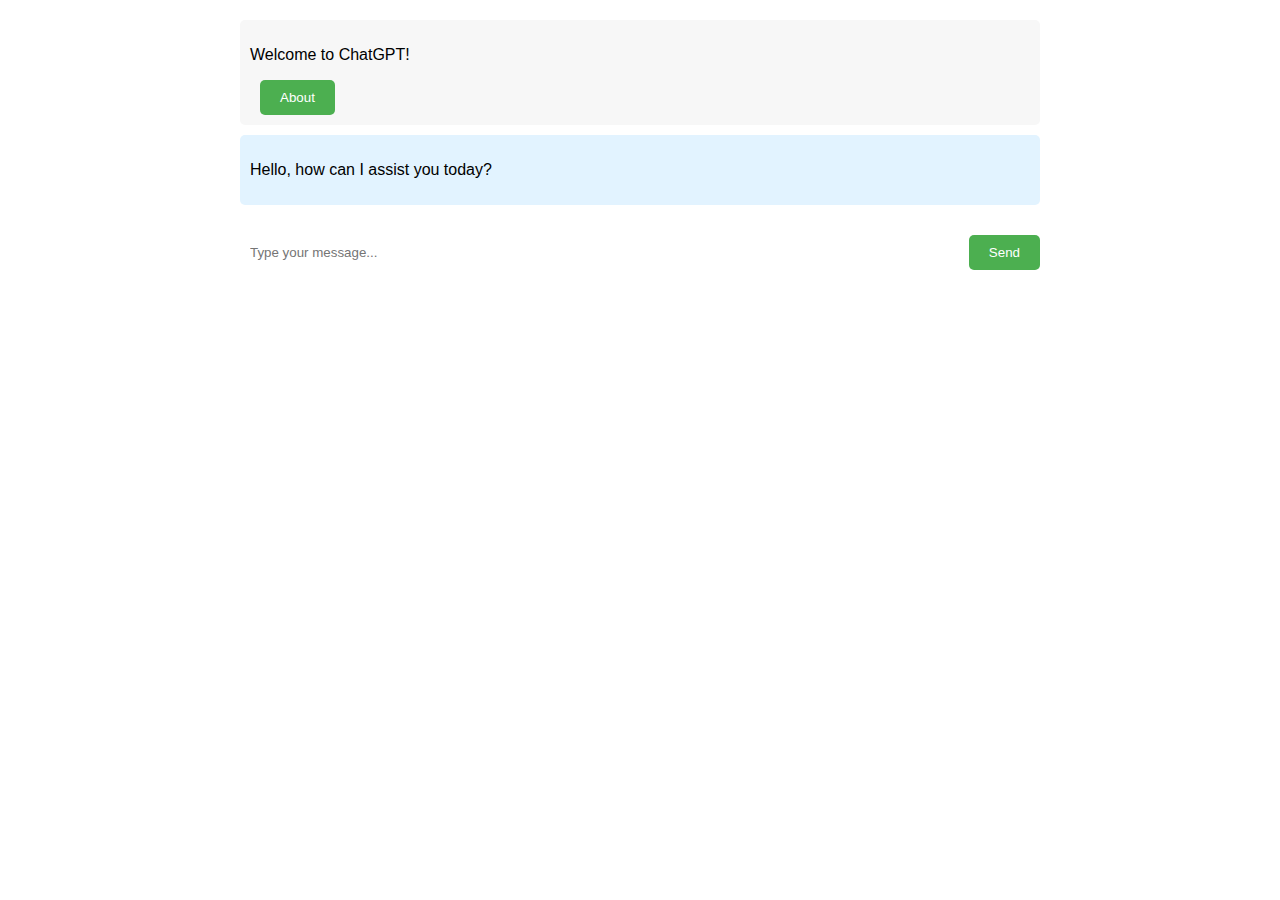
<file: index.html>
<!DOCTYPE html>
<html lang="en">

<head>
    <meta charset="UTF-8">
    <meta name="viewport" content="width=device-width, initial-scale=1.0">
    <title>ChatGPT Interface</title>
    <style>
        @import url("main.css");
    </style>
</head>

<body>
    <div class="container">
        <div class="message bot-message">
            <p>Welcome to ChatGPT!</p>
            <a href="about/about.html"><button class="send-button">About</button></a>
        </div>
        <div class="message user-message">
            <p>Hello, how can I assist you today?</p>
        </div>
        <div class="input-container">
            <input type="text" class="input-field" placeholder="Type your message...">
            <button class="send-button">Send</button>
        </div>
    </div>
</body>

</html>
</file>
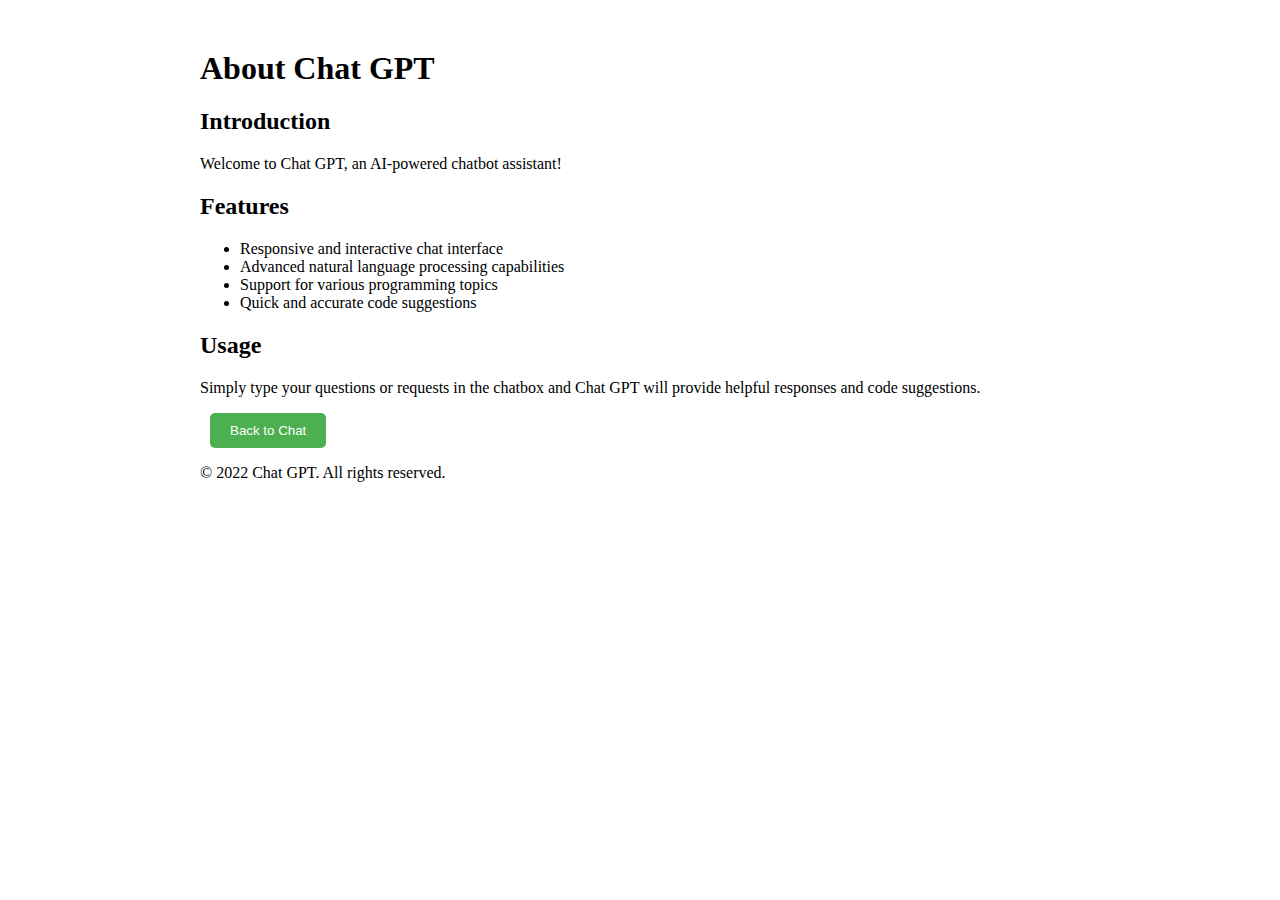
<file: about/about.html>
<!DOCTYPE html>
<html lang="en">

<head>
    <meta charset="UTF-8">
    <meta name="viewport" content="width=device-width, initial-scale=1.0">
    <title>About</title>
    <style>
        @import url("about.css");
    </style>
</head>

<body>
    <header>
        <h1>About Chat GPT</h1>
    </header>
    <main>
        <section>
            <h2>Introduction</h2>
            <p>Welcome to Chat GPT, an AI-powered chatbot assistant!</p>
        </section>
        <section>
            <h2>Features</h2>
            <ul>
                <li>Responsive and interactive chat interface</li>
                <li>Advanced natural language processing capabilities</li>
                <li>Support for various programming topics</li>
                <li>Quick and accurate code suggestions</li>
            </ul>
        </section>
        <section>
            <h2>Usage</h2>
            <p>Simply type your questions or requests in the chatbox and Chat GPT will provide helpful responses and
                code suggestions.</p>
        </section>
        <a href="../index.html"><button class="back-button">Back to Chat</button></a>
    </main>
    <footer>
        <p>&copy; 2022 Chat GPT. All rights reserved.</p>
    </footer>
</body>

</html>
</file>
